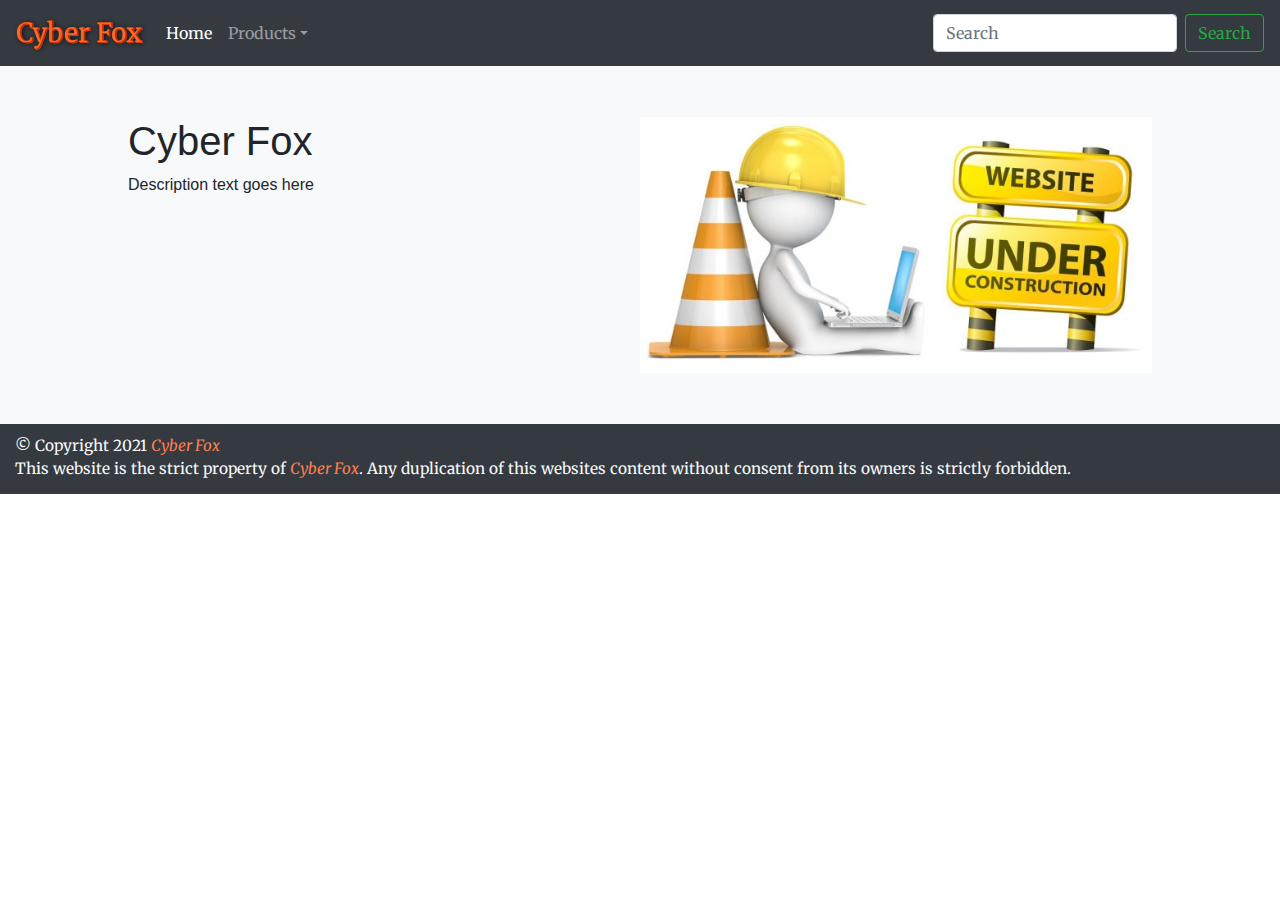
<file: CyberFox/index.html>
<!DOCTYPE html>
<html lang="en">
    <head>
        <title>Cyber Fox - Home</title>
        <link rel="icon" href="img/fox.ico" type="image/icon type">
        <link rel="stylesheet" href="https://stackpath.bootstrapcdn.com/bootstrap/4.3.1/css/bootstrap.min.css" integrity="sha384-ggOyR0iXCbMQv3Xipma34MD+dH/1fQ784/j6cY/iJTQUOhcWr7x9JvoRxT2MZw1T" crossorigin="anonymous">
        <script src="https://code.jquery.com/jquery-3.3.1.slim.min.js" integrity="sha384-q8i/X+965DzO0rT7abK41JStQIAqVgRVzpbzo5smXKp4YfRvH+8abtTE1Pi6jizo" crossorigin="anonymous"></script>
        <script src="https://cdnjs.cloudflare.com/ajax/libs/popper.js/1.14.7/umd/popper.min.js" integrity="sha384-UO2eT0CpHqdSJQ6hJty5KVphtPhzWj9WO1clHTMGa3JDZwrnQq4sF86dIHNDz0W1" crossorigin="anonymous"></script>
        <script src="https://stackpath.bootstrapcdn.com/bootstrap/4.3.1/js/bootstrap.min.js" integrity="sha384-JjSmVgyd0p3pXB1rRibZUAYoIIy6OrQ6VrjIEaFf/nJGzIxFDsf4x0xIM+B07jRM" crossorigin="anonymous"></script>
        <link rel="stylesheet" href="style.css">
        <link rel="preconnect" href="https://fonts.googleapis.com">
        <link rel="preconnect" href="https://fonts.gstatic.com" crossorigin>
        <link href="https://fonts.googleapis.com/css2?family=Merriweather&display=swap" rel="stylesheet">
    </head>
    <body>
        <!--Website Navigation bar-->
        <nav class="navbar navbar-expand-lg navbar-dark bg-dark">
            <!-- Logo -->
            <a class="navbar-brand" href="index.html"><span class="cyber-fox-logo nav-title">Cyber Fox</span></a>
            <button class="navbar-toggler" type="button" data-toggle="collapse" data-target="#navbarSupportedContent" aria-controls="navbarSupportedContent" aria-expanded="false" aria-label="Toggle navigation">
                <span class="navbar-toggler-icon"></span>
            </button>

            <!-- Navigation Links -->
            <div class="collapse navbar-collapse" id="navbarSupportedContent">
                <ul class="navbar-nav mr-auto">
                    <!-- Home -->
                    <li class="nav-item active">
                        <a class="nav-link" href="index.html">Home <span class="sr-only">(current)</span></a>
                    </li>
                    
                    <!-- Products -->
                    <li class="nav-item dropdown">
                        <a class="nav-link dropdown-toggle" href="#" id="navbarDropdown" role="button" data-toggle="dropdown" aria-haspopup="true" aria-expanded="false">Products</a>
                        <div class="dropdown-menu" aria-labelledby="navbarDropdown">
                            <a class="dropdown-item" href="products.html">All Products</a>
                            <div class="dropdown-divider"></div>
                            <a class="dropdown-item" href="kitCalc.html">Kit Calculator</a>
                        </div>
                    </li>
                </ul>
                
                <!-- Search Box (WIP) -->
                <form class="form-inline my-2 my-lg-0">
                    <input class="form-control mr-sm-2" type="search" placeholder="Search" aria-label="Search">
                    <button class="btn btn-outline-success my-2 my-sm-0" type="submit">Search</button>
                </form>
            </div>
        </nav>

        <!-- Main Content -->
        <div class="container-fluid large-box bg-light">
            <div class="info">
                <h1>Cyber Fox</h1>
                <p>Description text goes here</p>
            </div>
            <div class="info">
                <img src="img/construction.jfif" alt="Cyber Fox Logo" class="img-fluid animate">
            </div>
        </div>

        <!-- Footer -->
        <div class="container-fluid text-light bg-dark footer">
            <footer>&copy; Copyright 2021 <i class="coral">Cyber Fox</i></footer>
            <p>This website is the strict property of <i class="coral">Cyber Fox</i>. Any duplication of this websites content without consent from its owners is strictly forbidden.</p>
        </div>
    </body>
</html>
</file>
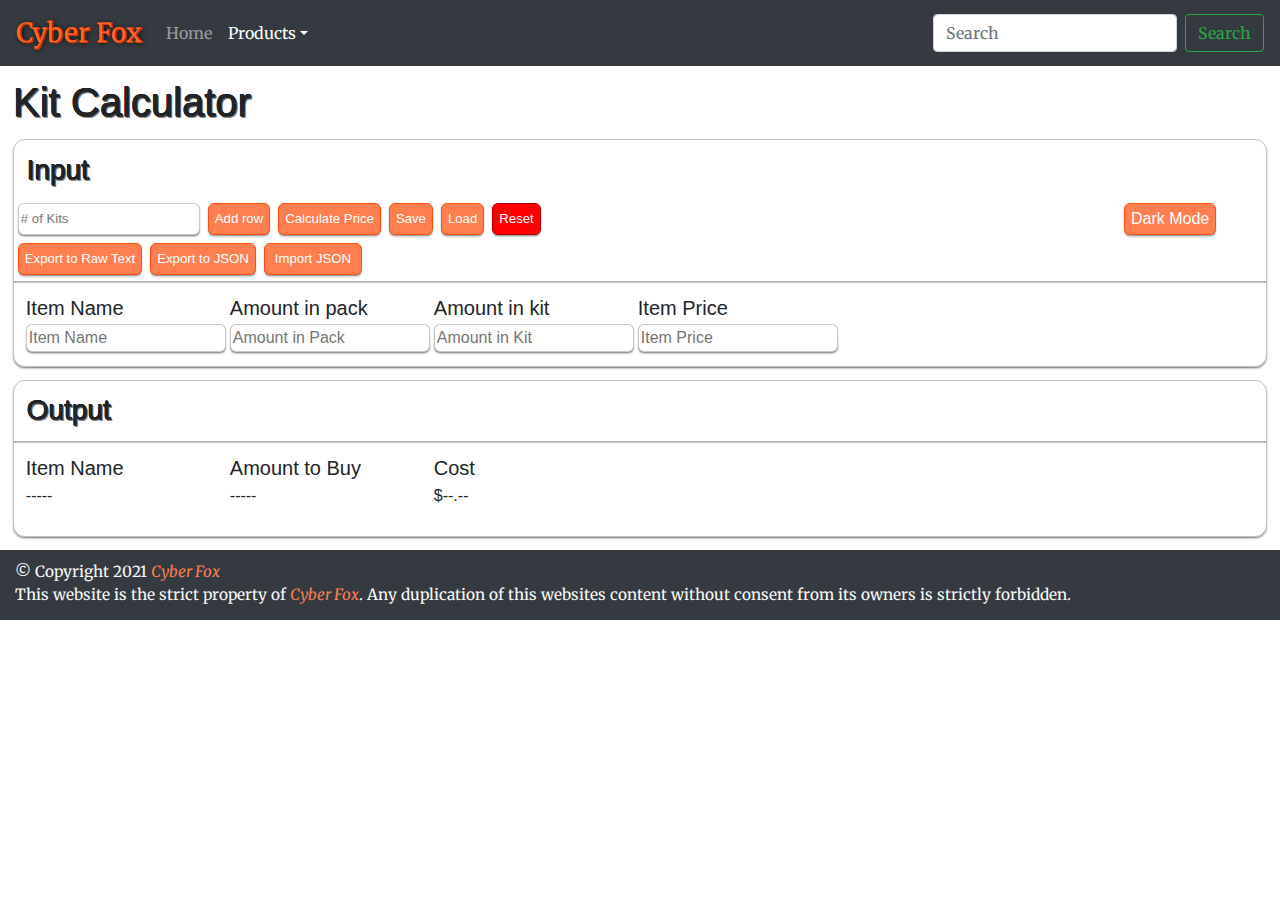
<file: CyberFox/kitCalc.html>
<!DOCTYPE html>
<html lang="en">
    <head>
        <title>Cyber Fox - Kit Calculator</title>
        <link rel="icon" href="img/fox.ico" type="image/icon type">
        <link rel="stylesheet" href="https://stackpath.bootstrapcdn.com/bootstrap/4.3.1/css/bootstrap.min.css" integrity="sha384-ggOyR0iXCbMQv3Xipma34MD+dH/1fQ784/j6cY/iJTQUOhcWr7x9JvoRxT2MZw1T" crossorigin="anonymous">
        <script src="https://code.jquery.com/jquery-3.3.1.slim.min.js" integrity="sha384-q8i/X+965DzO0rT7abK41JStQIAqVgRVzpbzo5smXKp4YfRvH+8abtTE1Pi6jizo" crossorigin="anonymous"></script>
        <script src="https://cdnjs.cloudflare.com/ajax/libs/popper.js/1.14.7/umd/popper.min.js" integrity="sha384-UO2eT0CpHqdSJQ6hJty5KVphtPhzWj9WO1clHTMGa3JDZwrnQq4sF86dIHNDz0W1" crossorigin="anonymous"></script>
        <script src="https://stackpath.bootstrapcdn.com/bootstrap/4.3.1/js/bootstrap.min.js" integrity="sha384-JjSmVgyd0p3pXB1rRibZUAYoIIy6OrQ6VrjIEaFf/nJGzIxFDsf4x0xIM+B07jRM" crossorigin="anonymous"></script>
        <link rel="stylesheet" href="style.css">
        <script src="kitCalc.js"></script>
        <link rel="preconnect" href="https://fonts.googleapis.com">
        <link rel="preconnect" href="https://fonts.gstatic.com" crossorigin>
        <link href="https://fonts.googleapis.com/css2?family=Merriweather&display=swap" rel="stylesheet">
    </head>
    <body onload="onStart()">
        <!-- Navigation Bar -->
        <nav class="navbar navbar-expand-lg navbar-dark bg-dark">
            <!-- Website Logo -->
            <a class="navbar-brand" href="index.html"><span class="cyber-fox-logo nav-title">Cyber Fox</span></a>
            <button class="navbar-toggler" type="button" data-toggle="collapse" data-target="#navbarSupportedContent" aria-controls="navbarSupportedContent" aria-expanded="false" aria-label="Toggle navigation">
                <span class="navbar-toggler-icon"></span>
            </button>

            <!-- Navigation Links -->
            <div class="collapse navbar-collapse" id="navbarSupportedContent">
                <ul class="navbar-nav mr-auto">
                    <!-- Home -->
                    <li class="nav-item">
                        <a class="nav-link" href="index.html">Home</a>
                    </li>
                    
                    <!-- Products -->
                    <li class="nav-item dropdown active">
                        <a class="nav-link dropdown-toggle" href="#" id="navbarDropdown" role="button" data-toggle="dropdown" aria-haspopup="true" aria-expanded="false">Products</a>
                        <div class="dropdown-menu" aria-labelledby="navbarDropdown">
                            <a class="dropdown-item" href="products.html">All Products</a>
                            <div class="dropdown-divider"></div>
                            <a class="dropdown-item" href="kitCalc.html">Kit Calculator</a>
                        </div>
                    </li>
                </ul>
                
                <!-- Search Bar (WIP) -->
                <form class="form-inline my-2 my-lg-0">
                    <input class="form-control mr-sm-2" type="search" placeholder="Search" aria-label="Search">
                    <button class="btn btn-outline-success my-2 my-sm-0" type="submit">Search</button>
                </form>
            </div>
        </nav>

        <!-- Main Content for Kit Calculator -->
        <h1 class="kit-calc-title">Kit Calculator</h1>
        <div class="kit-calc">
            <!-- Area for input -->
            <h3 class="kit-calc-title">Input</h3>
            <div class="basic-column-control">
                <!-- Input Buttons -->
                <div class="kit-calc-button-container">
                    <input id="numKits" class="text-box" placeholder="# of Kits">
                    <!-- Add Row Button -->
                    <button class="kit-calc-button" onclick="addRow()">Add row</button>
                    <!-- Calculate Button -->
                    <button class="kit-calc-button" onclick="calculate()">Calculate Price</button>
                    <!-- Save Button -->
                    <button class="kit-calc-button" onclick="save()">Save</button>
                    <!-- Load Dropdown -->
                    <div class="kit-calc-dropdown">
                        <button onmouseover="toggleDropdown()" class="kit-calc-dropdown-button kit-calc-button">Load</button>
                        <div class="kit-calc-full-dropdown-list">
                            <div class="kit-calc-dropdown-column-control">
                                <div id="kit-calc-load-list" class="kit-calc-dropdown-content"></div>
                                <div id="kit-calc-dropdown-delete-buttons"></div>
                            </div>
                        </div>
                    </div>
                    <!-- Reset Button: clear all rows -->
    		        <button class="kit-calc-reset" onclick="clearAllRows()">Reset</button>
                </div>
                <!-- Dark Mode Button -->
                <button id="kit-calc-dark-mode-toggle" class="kit-calc-button float-right" onclick="toggleDarkMode()">Dark Mode</button>
            </div>
            <div class="kit-calc-button-container">
                <!-- Export to Raw Text Button -->
                <button class="kit-calc-button" onclick="exportToRawText()">Export to Raw Text</button>
                <!-- Export to JSON Button -->
                <button class="kit-calc-button" onclick="exportToJson()">Export to JSON</button>
                <!-- Import JSON Button -->
                <label class="kit-calc-json-import-label kit-calc-button">
                    Import JSON
                    <input onchange="importJson()" type="file" class="kit-calc-button kit-calc-json-import" id="kit-calc-json-import" accept=".json"/>
                </label>
            </div>
            <hr class="kit-calc-hr">
            <div class="kit-calc-table-container">
                <!-- Column labels for input rows -->
                <div class="kit-calc-key-container-input">
                    <h5 class="kit-calc-key-input">Item Name</h5>
                    <h5 class="kit-calc-key-input">Amount in pack</h5>
                    <h5 class="kit-calc-key-input">Amount in kit</h5>
                    <h5 class="kit-calc-key-input">Item Price</h5>
                </div>
                <!-- List that rows for data input are added to -->
                <div class="kit-list" id="kit-list">
                    <div class="kit-list-itemName" id="kit-list-itemName"></div>
                    <div class="kit-list-amountInPack" id="kit-list-amountInPack"></div>
                    <div class="kit-list-amountInKit" id="kit-list-amountInKit"></div>
                    <div class="kit-list-itemPrice" id="kit-list-itemPrice"></div>
                    <div class="kit-list-deleteRowButton" id="kit-list-deleteRowButton"></div>
                </div>
            </div>
        </div>
        
        <!-- Area for Output -->
        <div class="kit-calc">
            <h3 class="kit-calc-title">Output</h3>
            <hr class="kit-calc-hr">
            <div class="kit-calc-table-container">
                <!-- Label for Output columns -->
                <div class="kit-calc-key-container-output">
                    <h5 class="kit-calc-key-output">Item Name</h5>
                    <h5 class="kit-calc-key-output">Amount to Buy</h5>
                    <h5 class="kit-calc-key-output">Cost</h5>
                </div>
                <!-- columns that output is appended to -->
                <div class="kit-calc-output-container">
                    <div class="kit-calc-output-list" id="kit-calc-output-itemName"></div>
                    <div class="kit-calc-output-list" id="kit-calc-output-amountToBuy"></div>
                    <div class="kit-calc-output-list" id="kit-calc-output-cost"></div>
                </div>
            </div>
        </div>
        
        <!-- Footer -->
        <div class="container-fluid text-light bg-dark footer">
            <footer>&copy; Copyright 2021 <i class="coral">Cyber Fox</i></footer>
            <p>This website is the strict property of <i class="coral">Cyber Fox</i>. Any duplication of this websites content without consent from its owners is strictly forbidden.</p>
        </div>
    </body>
</html>
</file>
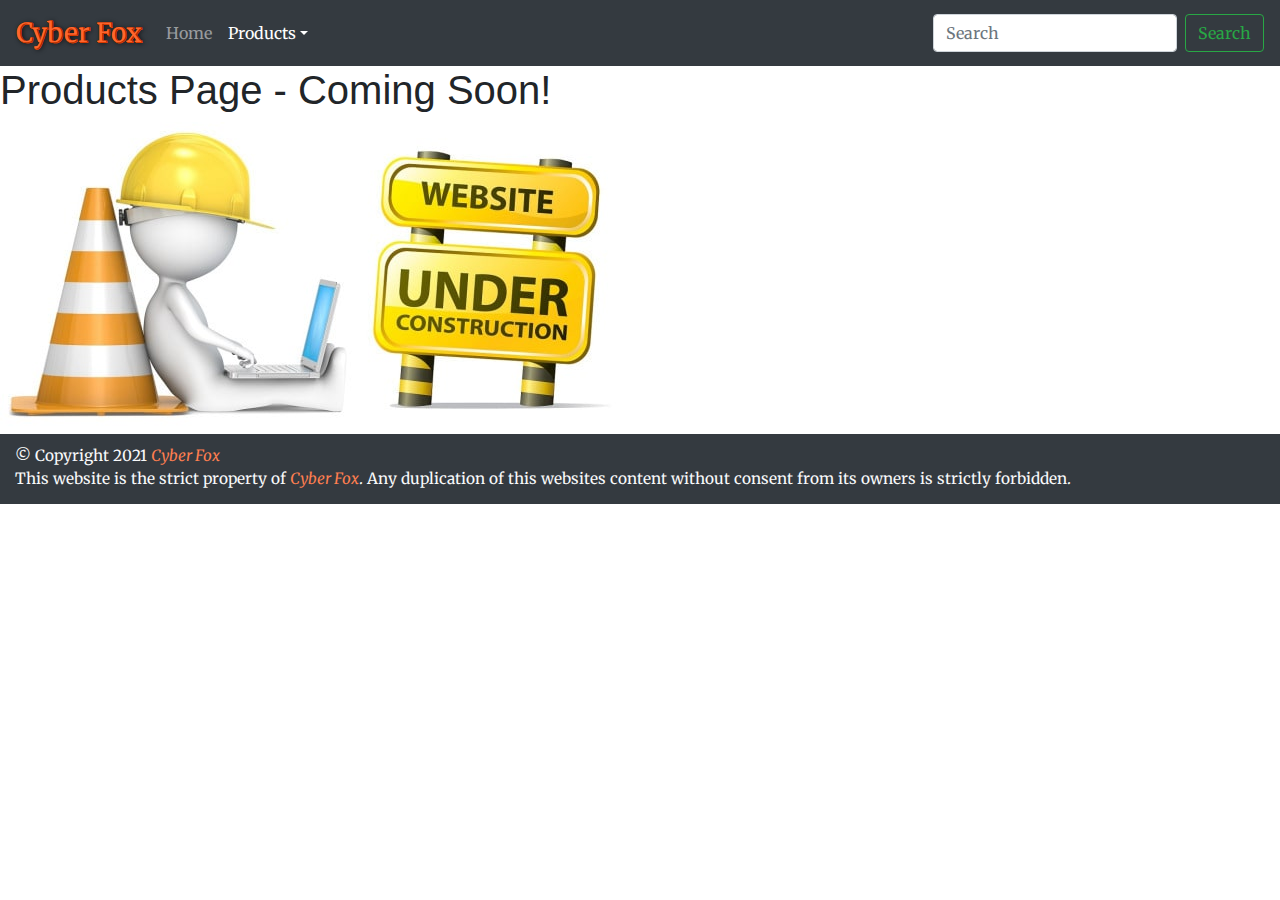
<file: CyberFox/products.html>
<!DOCTYPE html>
<html lang="en">
    <head>
        <title>Cyber Fox - Products</title>
        <link rel="icon" href="img/fox.ico" type="image/icon type">
        <link rel="stylesheet" href="https://stackpath.bootstrapcdn.com/bootstrap/4.3.1/css/bootstrap.min.css" integrity="sha384-ggOyR0iXCbMQv3Xipma34MD+dH/1fQ784/j6cY/iJTQUOhcWr7x9JvoRxT2MZw1T" crossorigin="anonymous">
        <script src="https://code.jquery.com/jquery-3.3.1.slim.min.js" integrity="sha384-q8i/X+965DzO0rT7abK41JStQIAqVgRVzpbzo5smXKp4YfRvH+8abtTE1Pi6jizo" crossorigin="anonymous"></script>
        <script src="https://cdnjs.cloudflare.com/ajax/libs/popper.js/1.14.7/umd/popper.min.js" integrity="sha384-UO2eT0CpHqdSJQ6hJty5KVphtPhzWj9WO1clHTMGa3JDZwrnQq4sF86dIHNDz0W1" crossorigin="anonymous"></script>
        <script src="https://stackpath.bootstrapcdn.com/bootstrap/4.3.1/js/bootstrap.min.js" integrity="sha384-JjSmVgyd0p3pXB1rRibZUAYoIIy6OrQ6VrjIEaFf/nJGzIxFDsf4x0xIM+B07jRM" crossorigin="anonymous"></script>
        <link rel="stylesheet" href="style.css">
        <link rel="preconnect" href="https://fonts.googleapis.com">
        <link rel="preconnect" href="https://fonts.gstatic.com" crossorigin>
        <link href="https://fonts.googleapis.com/css2?family=Merriweather&display=swap" rel="stylesheet">
    </head>
    <body>
        <nav class="navbar navbar-expand-lg navbar-dark bg-dark">
            <a class="navbar-brand" href="index.html"><span class="cyber-fox-logo nav-title">Cyber Fox</span></a>
            <button class="navbar-toggler" type="button" data-toggle="collapse" data-target="#navbarSupportedContent" aria-controls="navbarSupportedContent" aria-expanded="false" aria-label="Toggle navigation">
                <span class="navbar-toggler-icon"></span>
            </button>

            <div class="collapse navbar-collapse" id="navbarSupportedContent">
                <ul class="navbar-nav mr-auto">
                    <li class="nav-item">
                        <a class="nav-link" href="index.html">Home <span class="sr-only">(current)</span></a>
                    </li>
                    
                    <li class="nav-item dropdown active">
                        <a class="nav-link dropdown-toggle" href="#" id="navbarDropdown" role="button" data-toggle="dropdown" aria-haspopup="true" aria-expanded="false">Products</a>
                        <div class="dropdown-menu" aria-labelledby="navbarDropdown">
                            <a class="dropdown-item" href="products.html">All Products</a>
                            <div class="dropdown-divider"></div>
                            <a class="dropdown-item" href="kitCalc.html">Kit Calculator</a>
                        </div>
                    </li>
                </ul>
                <form class="form-inline my-2 my-lg-0">
                    <input class="form-control mr-sm-2" type="search" placeholder="Search" aria-label="Search">
                    <button class="btn btn-outline-success my-2 my-sm-0" type="submit">Search</button>
                </form>
            </div>
        </nav>

        <h1>Products Page - Coming Soon!</h1>
        <img src="img/construction.jfif" alt="Site Under Construction" class="img-fluid">

        <div class="container-fluid text-light bg-dark footer">
            <footer>&copy; Copyright 2021 <i class="coral">Cyber Fox</i></footer>
            <p>This website is the strict property of <i class="coral">Cyber Fox</i>. Any duplication of this websites content without consent from its owners is strictly forbidden.</p>
        </div>
    </body>
</html>
</file>
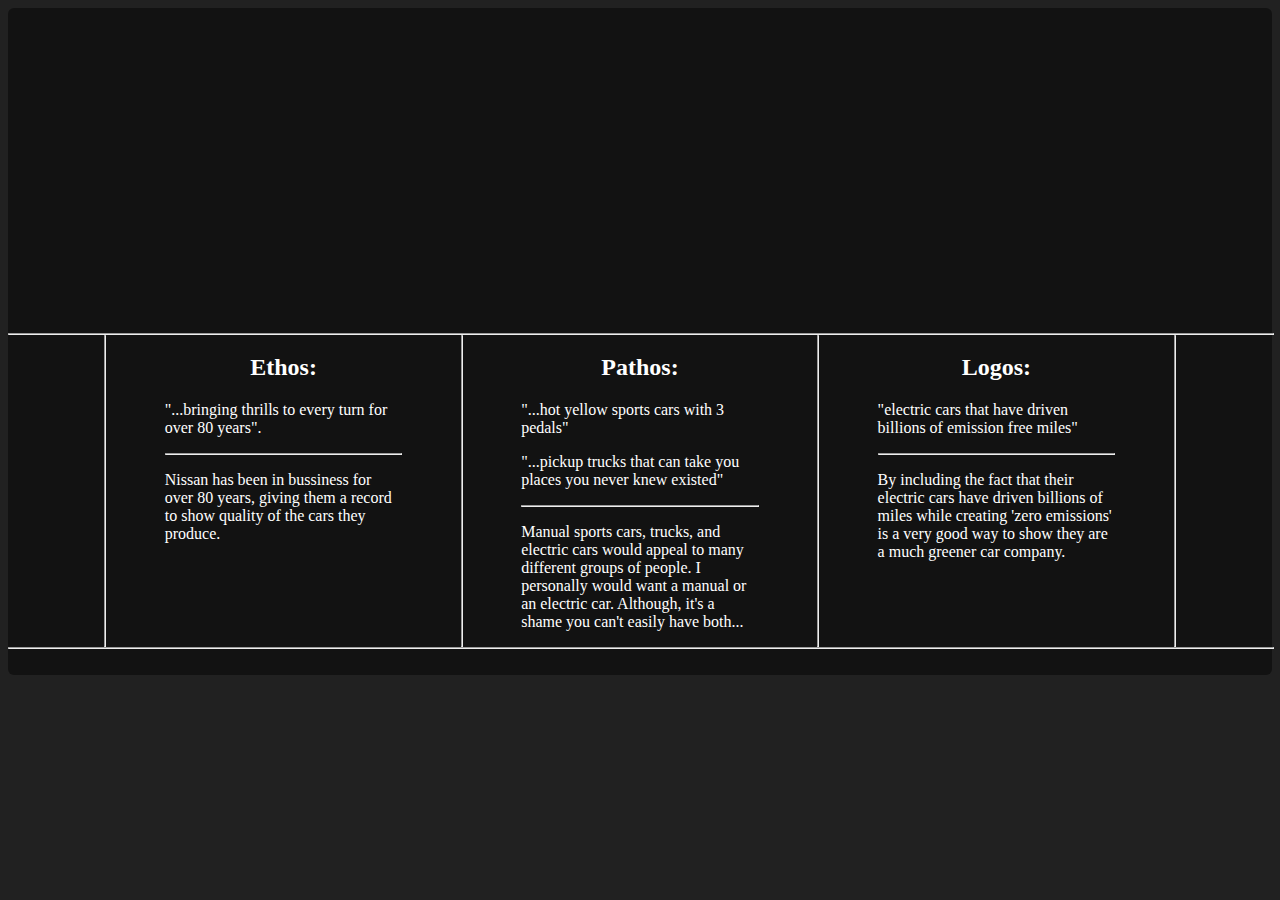
<file: Test/test1.html>
<!DOCTYPE html>
<html>
    <body style="background-color: #212121;">
        <div style="display: flex; flex-direction: column; margin: 0; float: left; width: 100%; height: 100%; background-color: #121212; color: white; border-radius: 6px;">
            <div style="margin: 1%; width: 100%; float: left; text-align: center;">
                <iframe width="480" height="270" src="https://www.youtube.com/embed/9kdVkUta8TI" title="The New Nissan" frameborder="0" allow="accelerometer; autoplay; clipboard-write; encrypted-media; gyroscope; picture-in-picture; web-share" allowfullscreen></iframe>
            </div>
            <hr style="height: 0px; width: 100%; margin: 2% auto 0% auto;">
            <div style="display: flex; flex-direction: row; justify-content: space-evenly; padding: 0% 3% 0% 3%;">
                <hr style="margin: 0px; height: auto; width: 0px;">
                <div style="width: 20%;">
                    <h2 style="text-align: center;">Ethos:</h2>
                    <p>"...bringing thrills to every turn for over 80 years".</p>
                    <hr>
                    <p>Nissan has been in bussiness for over 80 years, giving them a record to show quality of the cars they produce.</p>
                </div>
                <hr style="margin: 0px; height: auto; width: 0px;">
                <div style="width: 20%;">
                    <h2 style="text-align: center;">Pathos:</h2>
                    <p>"...hot yellow sports cars with 3 pedals"</p>
                    <p>"...pickup trucks that can take you places you never knew existed"</p>
                    <hr>
                    <p>Manual sports cars, trucks, and electric cars would appeal to many different groups of people. I personally would want a manual or an electric car. Although, it's a shame you can't easily have both...</p>
                </div>
                <hr style="margin: 0px; height: auto; width: 0px;">
                <div style="width: 20%;">
                    <h2 style="text-align: center;">Logos:</h2>
                    <p>"electric cars that have driven billions of emission free miles"</p>
                    <hr>
                    <p>By including the fact that their electric cars have driven billions of miles while creating 'zero emissions' is a very good way to show they are a much greener car company.</p>
                </div>
                <hr style="margin: 0px; height: auto; width: 0px;">
            </div>
            <hr style="height: 0px; width: 100%; margin: 0% auto 2% auto;">
        </div>
    </body>
</html>
</file>
<file: CyberFox/style.css>
/** Main Content Container */
.kit-calc {
    display: flex;
    flex-direction: column;
    justify-content: left;
    width: 98%;
    height: auto;
    border: 1px solid rgba(50, 50, 50, .3);
    border-radius: 12px;
    margin: 1% 1% 1% 1%;
    box-shadow: 0 1px 1px 0 rgba(0,0,0,0.3), 0 2px 2px 0 rgba(0,0,0,0.2);
}

/** Button for Kit Calculator */
.kit-calc-button {
    color: white;
    margin: 4px;
    width: auto;
    background-color: #ff7f50;
    border-radius: 6px;
    border: 1.8px solid #ff4e0d;
    height: 32px;
    /*border: 1.8px solid #de6040;*/
    transition-duration: 0.4s;
    box-shadow: 0 1px 1px 0 rgba(0,0,0,0.24), 0 2px 2px 0 rgba(0,0,0,0.19);
}

/** Button for Kit Calculator when hovered over */
.kit-calc-button:hover {
    color: #ff7f50;
    background-color: #fff2ed;
    border: 1.8px solid #ff7f50;
}

/** Button for Kit Calculator while Button is pressed */
.kit-calc-button:active {
    filter: brightness(105%);
    transition-duration: 0.4s;
    box-shadow: 0 2px 2px 0 rgba(0,0,0,0.24), 0 2px 2px 0 rgba(0,0,0,0.19);
}

/** Delete/Reset Button */
.kit-calc-reset {
    color: white;
    background-color: #ff0000;
    border-radius: 6px;
    border: 1.8px solid #b30000;
    margin: 4px;
    width: auto;
    box-shadow: 0 1px 1px 0 rgba(0,0,0,0.24), 0 2px 2px 0 rgba(0,0,0,0.19);
    transition-duration: 0.4s;
    height: 32px;
}

/** Delete/Reset Button on hover */
.kit-calc-reset:hover {
    color: red;
    background-color: #ffe5e5;
    border: 1.8px solid #ff0000;
    transition-duration: 0.4s;
    box-shadow: 0 2px 2px 0 rgba(0,0,0,0.24), 0 2px 2px 0 rgba(0,0,0,0.19);
}

/** Delete/Reset Button while pressed */
.kit-calc-reset:active {
    filter: brightness(105%);
    transition-duration: 0.4s;
    box-shadow: 0 2px 2px 0 rgba(0,0,0,0.24), 0 2px 2px 0 rgba(0,0,0,0.19);
}

/** NumKits input */
#numKits {
    margin: 4px;
    width: auto;
}

/** padding for the Dark Mode button  */
#kit-calc-dark-mode-toggle {
    margin-right: 50px;
}

/** Container for the Kit Calculator buttons */
.kit-calc-button-container {
    display: flex;
    justify-content: left;
    width: auto;
    height: 40px;
    font-size: calc(20% + 10px);
}




/** Container for the input labels */
.kit-calc-key-container-input {
    display: flex;
    flex-direction: row;
}

/** Sizing for the Input labels */
.kit-calc-key-input {
    width: 200px;
    margin: 2px;
}

/** Container for input data */
.kit-calc-table-container {
    width: auto;
    float: left;
    margin: 10px;
}

/** input data list formatting */
.kit-list {
    display: flex;
    flex-direction: row;
}

/** object in input data list */
.list-object {
    width: 200px;
}

/** Text box input */
.text-box {
    margin: 2px;
    border-radius: 6px;
    border: 1.8px solid rgba(120, 120, 120, .4);
    box-shadow: 0 1px 1px 0 rgba(0,0,0,0.3), 0 2px 2px 0 rgba(0,0,0,0.2);
    outline: none;
}

/** Text box input while selected */
.text-box:focus {
    filter: brightness(97%);
    outline: none;
}

/** Formatting for all children of input "table" */
.kit-list * {
    display: flex;
    flex-direction: column;
}

/** Padding for delete row button, due to not having a delete button for the first row */
.kit-list-deleteRowButton {
    padding-top: 34px;
}



/** Main content container for output */
.kit-calc-output-container {
    display: flex;
    flex-direction: row;
}

/** Lst for output */
.kit-calc-output-list {
    width: 200px;
    margin: 2px;
}

/** container for output labels */
.kit-calc-key-container-output {
    display: flex;
    flex-direction: row;
}

/** Output labels */
.kit-calc-key-output {
    width: 200px;
    margin: 2px;
}

/** Makes text bold */
.bold {
    font-weight: bold;
}





/** Delete row button */
.delete-row-button {
    color: white;
    background-color: #ff0000;
    border-radius: 6px;
    width: 25px;
    border: 1.8px solid #b30000;
    box-shadow: 0 1px 1px 0 rgba(0,0,0,0.3), 0 2px 2px 0 rgba(0,0,0,0.2);
    transition-duration: 0.4s;
    margin: 2px;
}

/** Delete row button while hovered over and is clickable */
.delete-row-button:hover:enabled {
    color: red;
    background-color: #ffe5e5;
    border: 1.8px solid #ff0000;
    transition-duration: 0.4s;
}

/** Delete row button while pressed and is clickable */
.delete-row-button:active:enabled {
    filter: brightness(105%);
    transition-duration: 0.4s;
}

/** Delete row button while hovered over and isn't clickable */
.delete-row-button:hover:disabled {
    filter: brightness(70%);
    transition-duration: 0.4s;
}

/** Delete row button while isn't clickable */
.delete-row-button:disabled {
    /*color: #000000;
    background-color: #bf4040;
    border: 1.8px solid #682323;*/
    filter: brightness(80%);
}

/** Shadowing for input and output titles */
.kit-calc-title {
    margin: 1%;
    text-shadow: 0.2px 0.2px 0 #111, 0.4px 0.4px 0 #222, 0.6px 0.6px #333, 0.8px 0.8px #444, 1px 1px #555, 1.2px 1.2px #666, 1.4px 1.4px #777, 1.6px 1.6px #888, 1.8px 1.8px #999, 2px 2px #aaa;
}

/** Horizontal rulings */
.kit-calc-hr {
    width: 100%;
    background-color: rgba(50, 50, 50, .3);
    box-shadow: 0 1px 1px 0 rgba(70,70,70,0.2), 0 1px 1px 0 rgba(70,70,70,0.2);
    margin: 2px 0px 2px 0px;
    padding: 0px;
    text-align: left;
}



/** Set font for navbar */
nav {
    font-family: 'Merriweather', serif;
}
/*.navbar {
    position: fixed;
    top: 0px;
    width: 100%;
    display: overlay;
}*/
/** set text color to coral */
.coral {
    color: #ff7f50;
}

/** Orange border shadow */
.orange-shadowed-border {
  border: 1px solid #ffa500;
  box-shadow: 0 1.8px 0 0 #ffa500;
}

/** Large box */
.large-box {
    display: flex;
    flex-direction: row;
    justify-content: space-around;
    padding: 4% 10% 4% 10%;
}

/** Set info content to half screen width */
.info {
    width: 50%;
}/*
.info h1 {
    font-size: calc(100% + 2vw);
}
.info p {
    font-size: calc(50% + 1vw);
}*/

/** Copyright footer */
.footer {
    font-size: calc(40% + 0.7vw);
    padding-top: 10px;
    height: 70px;
    font-family: 'Merriweather', serif;
}

/** Website logo when hovered over */
.nav-title:hover {
    margin-left: 2px;
    margin-right: -2px;
    transition:all .4s ease;
    text-shadow: 0.2px 0px 0 #862400, 0.4px 0.1px 0 #972800, 0.6px 0.2px 0 #a72d00, 0.8px 0.3px 0 #b83100, 1px 0.4px 0 #c93600, 1.2px 0.5px 0 #da3a00, 1.4px 0.6px 0 #ea3f00, 1.4px 0.6px 1px #000;
}

/** Website logo */
.nav-title {
    font-size: calc(100% + 0.5vw);
    color: #ff662e;
    transition-duration: 0.6s;
    text-shadow: 0.2px 0px 0 #862400, 0.4px 0.1px 0 #972800, 0.6px 0.2px 0 #a72d00, 0.8px 0.3px 0 #b83100, 1px 0.4px 0 #c93600, 1.2px 0.5px 0 #da3a00, 1.4px 0.6px 0 #ea3f00, 1.8px 0.8px 5px #000;
}

/** Weird animation when clicking and holding on image on index.html */
.animate:active {
    overflow: overlay;
    position: relative;
    animation: animation1 linear 0.5s infinite 1s;
}

/** animation for .animate class */
@keyframes animation1 
{
    0% {right: 0px;}
    25% {right: 3px;}
    50% {right: 0px;}
    75% {right: -3px;}
    100% {right: 0px;}
}
/** Color change for selected text */
::selection {
    filter: brightness(80%);
    background-color: rgba(201, 54, 0, 0.3);
    text-shadow: 0px 0px 5px rgba(255, 127, 80, 0.5);
    filter: invert(9)
}

/** Body formatting */
body {
    width: 100%;
    overflow: overlay;
}

/** Modify side Scrollbar */
body::-webkit-scrollbar {
    margin-top: 50px;
    position: absolute;
    top: calc(90%);
    width: 10px;
    left:-100px;
    background-color: transparent;
}

/** Modify the moving part of the scrollbar */
body::-webkit-scrollbar-thumb {
    box-shadow: inset 0 0 14px 14px #bbbbbe;
    height: 100px;
    border: solid 2px transparent;
    border-radius: 14px;
    /*background-color: #333;
    border-radius: 10rem;
    border: 1px solid #555;*/
}

/** Change color while hovering over scrollbar */
body::-webkit-scrollbar-thumb:hover {
    border: solid 1.8px transparent;
    box-shadow: inset 0 0 14px 14px #cccccf;
    
    /*background-color: #333;
    border-radius: 10rem;
    border: 1px solid #555;*/
}

/** Hide start of scrollbar */
body::-webkit-scrollbar-track-piece:start {
    background: transparent;
}

/** Hide end of scrollbar */
body::-webkit-scrollbar-track-piece:end {
    background: transparent;
}








/** Dropdown formatting */
.kit-calc-dropdown {
    position: relative;
    display: inline-block;
    height: 40px;
    padding: 0px;
}

/** formatting for dropdown items */
.kit-calc-full-dropdown-list {
    display: none;
    position: absolute;
    background-color: #f1f1f1;
    min-width: 200px;
    min-height: 20px;
    box-shadow: 0px 2px 2px 0px rgba(50, 50, 50,0.3);
    z-index: 1;
    padding: 1px;
}

/** puts dropdown items into a column */
.kit-calc-dropdown-column-control {
    display: flex;
    flex-direction: row;
}

/** item in a dropdown */
.kit-calc-dropdown-item {
    color: white;
    width: 165px;
    margin: 2px;
    background-color: #ff7f50;
    border-radius: 6px;
    border: 1.8px solid #ff4e0d;
    transition-duration: 0.4s;
    box-shadow: 0 1px 1px 0 rgba(0,0,0,0.24), 0 2px 2px 0 rgba(0,0,0,0.19);
}

/** Item in a dropdown while hovered over */
.kit-calc-dropdown-item:hover {
    color: #ff7f50;
    background-color: #fff2ed;
    border: 1.8px solid #ff7f50;
}

/** Item in a dropdown while pressed */
.kit-calc-dropdown-item:active {
    filter: brightness(105%);
    transition-duration: 0.4s;
    box-shadow: 0 2px 2px 0 rgba(0,0,0,0.24), 0 2px 2px 0 rgba(0,0,0,0.19);
}

/** Show the dropdown while hovered over */
.kit-calc-dropdown:hover .kit-calc-full-dropdown-list {
    display: block;
    border: 1px solid rgba(50, 50, 50, 0.3);
    border-radius: 6px;
    padding: 0px;
    box-shadow: 0 1px 1px 0 rgba(0,0,0,0.3), 0 2px 2px 0 rgba(0,0,0,0.2);
    background-color: #f2f2f2;
}

/** Hide file input document appending */
input[type="file"] {
    display: none;
}
/** Center the label on the Import from JSON button */
.kit-calc-json-import-label {
    padding: 5px 10px;
}
/*.kit-calc-json-import {
    display: none;
}

    background-color: #212121;
    background-color: #121212;
    color: white;



*/

/** Dark Mode */
.dark-mode {
    color: #e6e6e6;
    background-color: #121212;
}

/** Dark Mode for Kit Calculator Buttons */
.dark-mode .kit-calc-button {
    background-color: rgba(72, 72, 72, 0.4);
    border: 1.8px solid rgba(87, 87, 87, 0.4);
}

/** Dark Mode for Kit Calculator Buttons while hovered over */
.dark-mode .kit-calc-button:hover {
    background-color: rgba(72, 72, 72, 1);
    border: 1.8px solid rgba(87, 87, 87, 1);
    color: white;
}

/** Dark Mode for Kit Calculator Dropdown items */
.dark-mode .kit-calc-dropdown-item {
    background-color: rgba(72, 72, 72, 0.4);
    border: 1.8px solid rgba(87, 87, 87, 0.4);
}

/** Dark Mode for Kit Calculator Dropdown items while hovered over */
.dark-mode .kit-calc-dropdown-item:hover {
    background-color: rgba(72, 72, 72, 1);
    border: 1.8px solid rgba(87, 87, 87, 1);
    color: white;
}

/** Dark Mode for Kit Calculator Delete Row Buttons */
.dark-mode .delete-row-button {
    background-color: rgba(255, 0, 0, 0.4);
    border: 1.8px solid rgba(255, 0, 0, 0.5);
}

/** Dark Mode for Kit Calculator Delete Row Buttons while hovered over */
.dark-mode .delete-row-button:hover {
    background-color: rgba(255, 0, 0, 0.5);
    border: 1.8px solid rgba(255, 0, 0, 0.6);
    color: white;
}

/** Dark Mode for Kit Calculator Reset Button */
.dark-mode .kit-calc-reset {
    background-color: rgba(255, 0, 0, 0.4);
    border: 1.8px solid rgba(255, 0, 0, 0.5);
}
/** Dark Mode for Kit Calculator Reset Button while hovered over */
.dark-mode .kit-calc-reset:hover {
    background-color: rgba(255, 0, 0, 0.5);
    border: 1.8px solid rgba(255, 0, 0, 0.6);
    color: white;
}

/** Dark Mode for background of dropdown */
.dark-mode .kit-calc-full-dropdown-list {
    background-color: #393939 !important;
}

/** Dark Mode for Main Content background */
.dark-mode .kit-calc {
    background-color: #212121;
}

/** Dark Mode for Title Text */
.dark-mode .kit-calc-title {
    margin: 1%;
    text-shadow: 0.2px 0.2px 0 #aaa, 0.4px 0.4px 0 #999, 0.6px 0.6px #888, 0.8px 0.8px #777, 1px 1px #666, 1.2px 1.2px #555, 1.4px 1.4px #444, 1.6px 1.6px #333, 1.8px 1.8px #222, 2px 2px #111;
}

/** Dark Mode for Horizontal Rulings */
.dark-mode .kit-calc-hr {
    width: 100%;
    background-color: rgba(100, 100, 100, .3);
    box-shadow: 0 1px 1px 0 rgba(70,70,70,0.2), 0 1px 1px 0 rgba(70,70,70,0.2);
    margin: 2px 0px 2px 0px;
    padding: 0px;
    text-align: left;
}

/** Dark Mode for Text Boxes */
.dark-mode .text-box {
    background-color: #303030;
    color: white;
    outline: none;
}

/** Dark Mode for Text Boxes while selected */
.dark-mode .text-box:focus {
    filter: brightness(120%);
    outline: none;
}

/** Align Content to the right of the screen */
.float-right {
    float: right;
}

/** Order the items in a parent element into a column */
.basic-column-control {
    display: flex;
    justify-content: space-between;
    flex-direction: row;
}

/** Make an element invisible */
.hide {
    display: none;
}










/*Work Space*/
</file>
